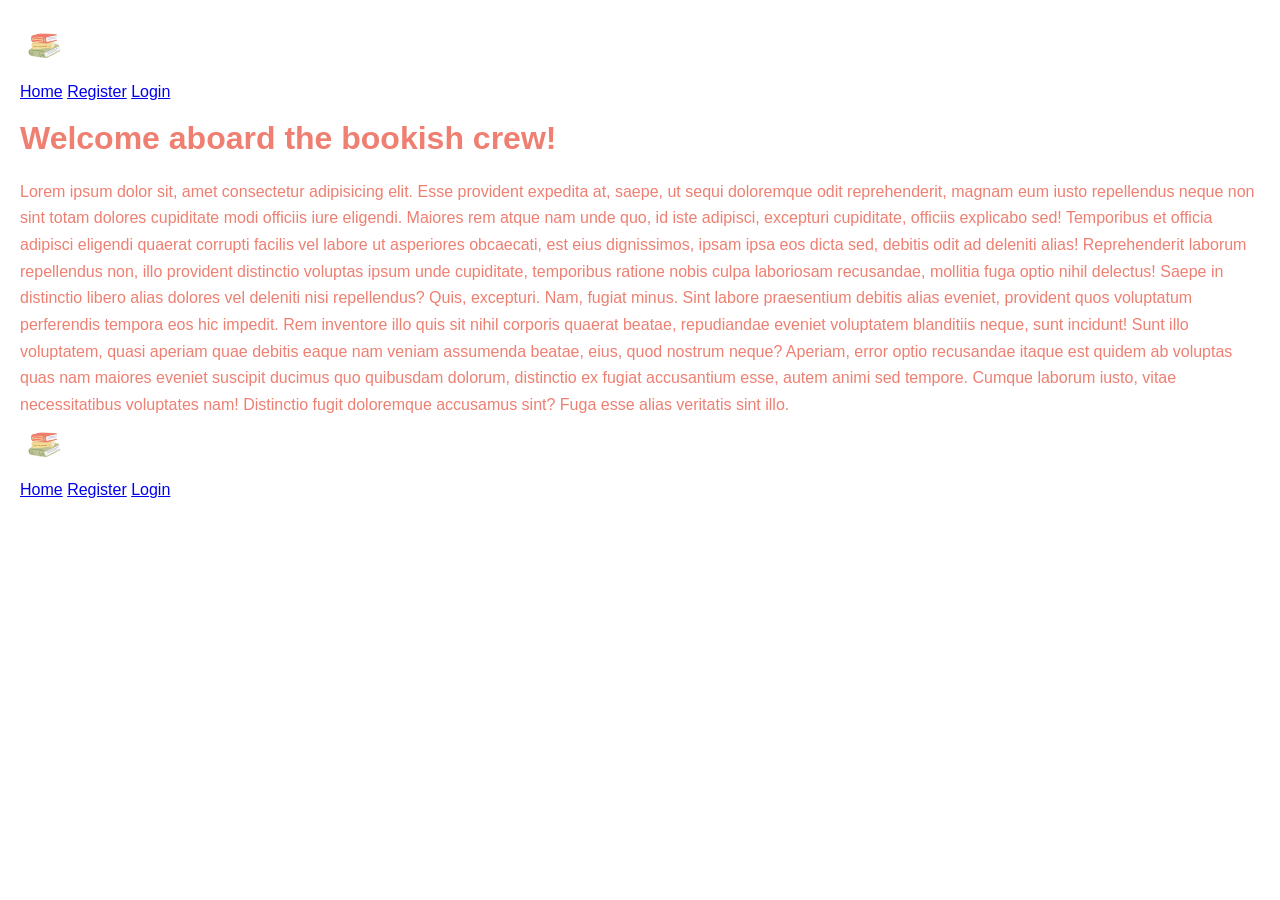
<file: index.html>
<!DOCTYPE html>
<html lang="en">
<head>
    <meta charset="UTF-8">
    <meta name="viewport" content="width=device-width, initial-scale=1.0">
    <title>Document</title>
    <link rel="stylesheet" href="style.css">
</head>
<body>
    <header>
        <a href="index.html">
            <img src="Assets/images/kawaii book 📚.jpeg" alt="logo" height="50" width="50">
        </a>
        <nav>
            <a href="index.html">Home</a>
            <a href="register.html">Register</a>
            <a href="login.html">Login</a>
        </nav>

        
    </header>

    <main>
        <h1> Welcome aboard the bookish crew! </h1><br>

        <section>
            <p>Lorem ipsum dolor sit, amet consectetur adipisicing elit. Esse provident expedita at, saepe, ut sequi doloremque odit reprehenderit, magnam eum iusto repellendus neque non sint totam dolores cupiditate modi officiis iure eligendi. Maiores rem atque nam unde quo, id iste adipisci, excepturi cupiditate, officiis explicabo sed! Temporibus et officia adipisci eligendi quaerat corrupti facilis vel labore ut asperiores obcaecati, est eius dignissimos, ipsam ipsa eos dicta sed, debitis odit ad deleniti alias! Reprehenderit laborum repellendus non, illo provident distinctio voluptas ipsum unde cupiditate, temporibus ratione nobis culpa laboriosam recusandae, mollitia fuga optio nihil delectus! Saepe in distinctio libero alias dolores vel deleniti nisi repellendus? Quis, excepturi. Nam, fugiat minus. Sint labore praesentium debitis alias eveniet, provident quos voluptatum perferendis tempora eos hic impedit. Rem inventore illo quis sit nihil corporis quaerat beatae, repudiandae eveniet voluptatem blanditiis neque, sunt incidunt! Sunt illo voluptatem, quasi aperiam quae debitis eaque nam veniam assumenda beatae, eius, quod nostrum neque? Aperiam, error optio recusandae itaque est quidem ab voluptas quas nam maiores eveniet suscipit ducimus quo quibusdam dolorum, distinctio ex fugiat accusantium esse, autem animi sed tempore. Cumque laborum iusto, vitae necessitatibus voluptates nam! Distinctio fugit doloremque accusamus sint? Fuga esse alias veritatis sint illo.</p>

        </section>

    </main>

    <footer>
        <a href="index.html">
            <img src="Assets/images/kawaii book 📚.jpeg" alt="logo" height="50" width="50">
        </a>
        <nav>
            <a href="index.html">Home</a>
            <a href="register.html">Register</a>
            <a href="login.html">Login</a>
        </nav>

    </footer>
    
</body>
</html>
</file>
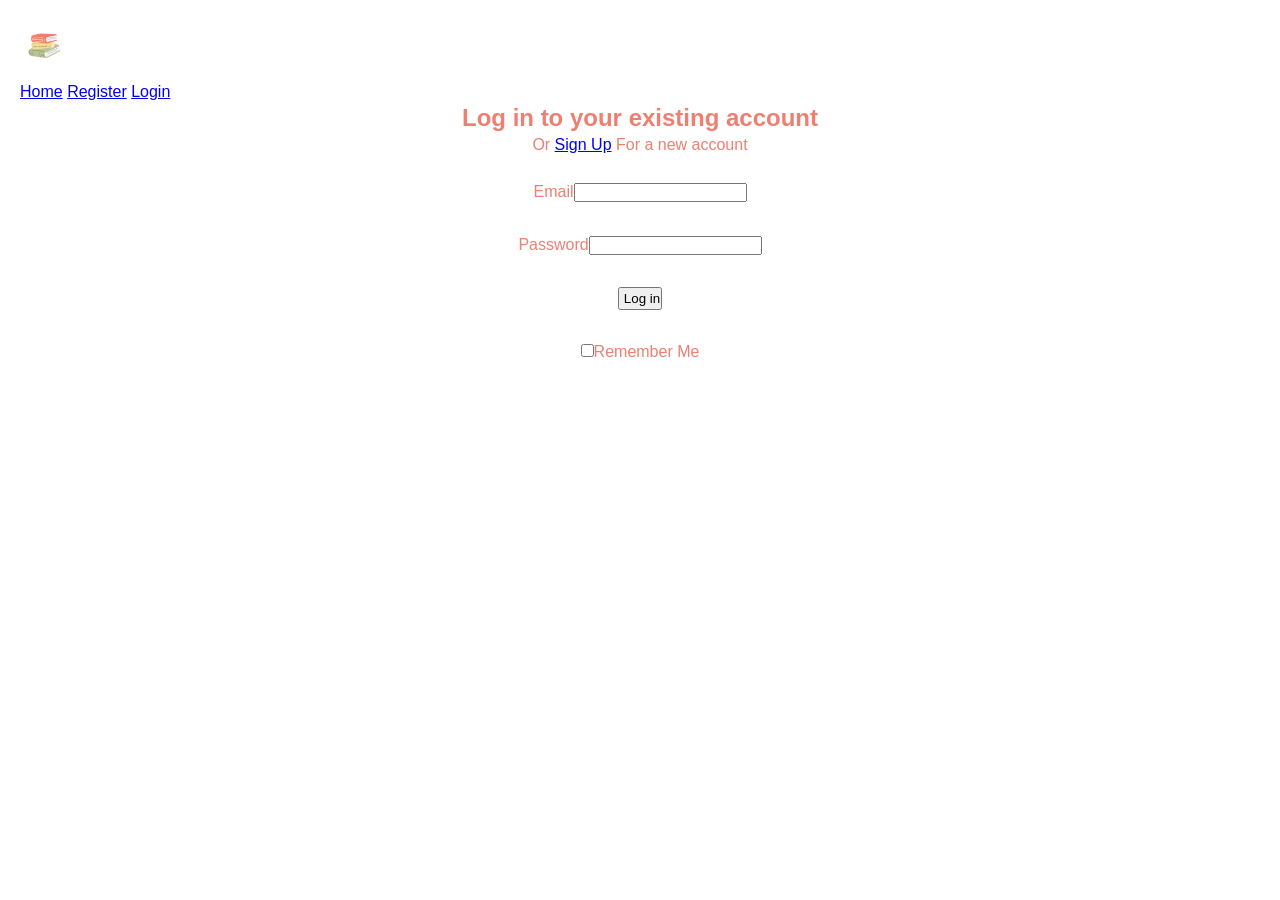
<file: login.html>
<!DOCTYPE html>
<html lang="en">
<head>
    <meta charset="UTF-8">
    <meta name="viewport" content="width=device-width, initial-scale=1.0">
    <title>Document</title>
    <link rel="stylesheet" href="style.css">
</head>
<body>
    <header><a href="index.html">
            <img src="Assets/images/kawaii book 📚.jpeg" alt="logo" height="50" width="50">
        </a>
        <nav>
            <a href="index.html">Home</a>
            <a href="register.html">Register</a>
            <a href="login.html">Login</a>
        </nav>

        <section id="formHeading">
            <h2>Log in to your existing account</h2>
            <p>Or <a href="register.html">Sign Up</a> For a new account</p>
            
        </section>
    </header>

    <form action="">
        Email<input type="text" name="Email"><br><br>
        Password<input type="text" name="Password"><br><br>
        <button type="submit">
            <input type="button" name="Log in" id="">Log in
        </button><br><br>
        <input type="checkbox" name="RememberMe">Remember Me
    </form>

    
</body>

</html>
</file>
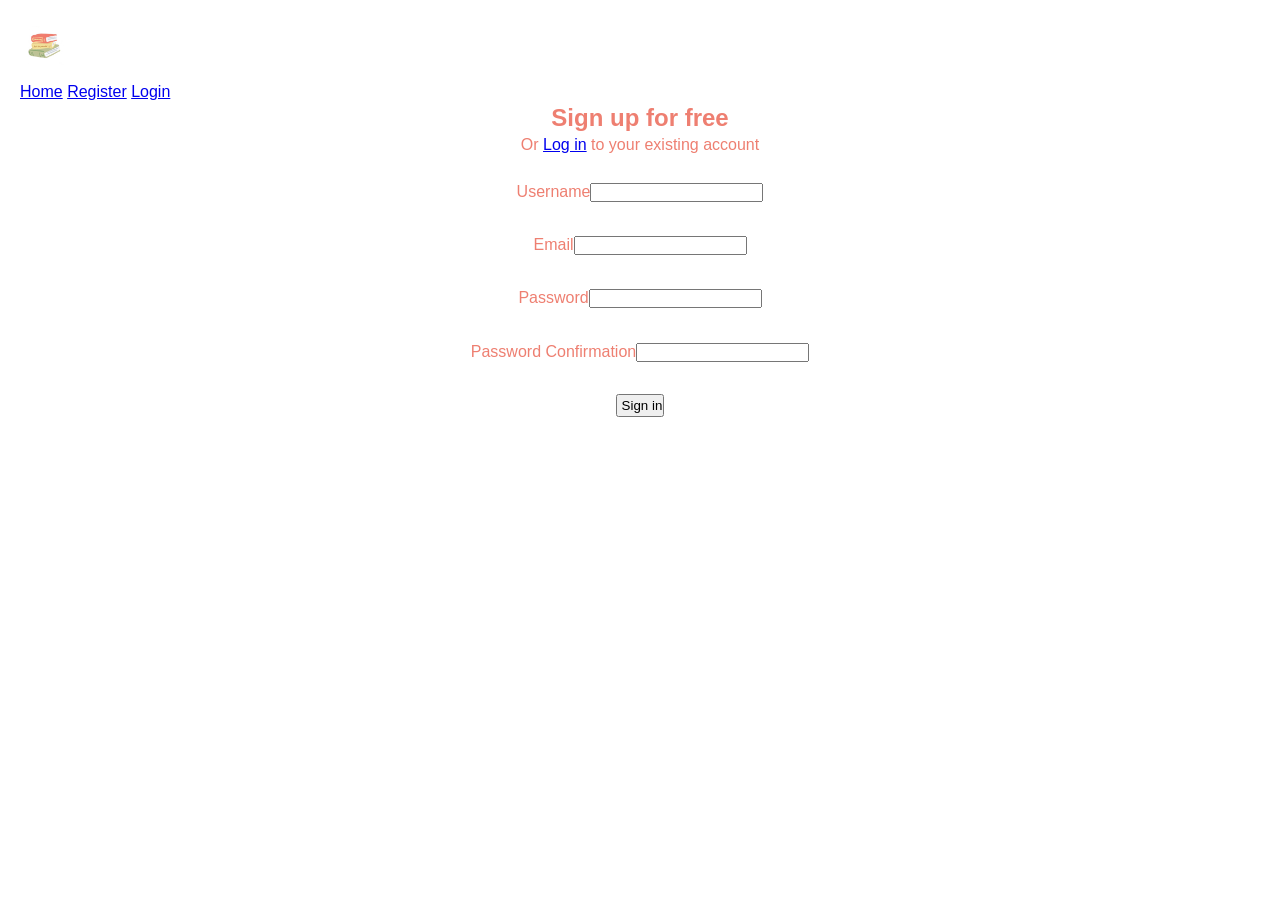
<file: register.html>
<!DOCTYPE html>
<html lang="en">
<head>
    <meta charset="UTF-8">
    <meta name="viewport" content="width=device-width, initial-scale=1.0">
    <title>Document</title>
</head>
<body>
    <header><a href="index.html">
            <img src="Assets/images/kawaii book 📚.jpeg" alt="logo" height="50" width="50">
        </a>
        <nav>
            <a href="index.html">Home</a>
            <a href="register.html">Register</a>
            <a href="login.html">Login</a>
            <link rel="stylesheet" href="style.css">
        </nav>

        <section id="formHeading">
            <h2>Sign up for free</h2>
            <p>Or <a href="login.html">Log in</a> to your existing account</p>
            
        </section>
    </header>

    <form action="">
        Username<input type="text" name="Username"><br><br>
        Email<input type="text" name="Email"><br><br>
        Password<input type="text" name="Password"><br><br>
        Password Confirmation<input type="text" name="Password Confirmation"><br><br>
        <button type="submit">
            <input type="button" name="Sign in" id="">Sign in
        </button>
    </form>
</body>
</html>
</file>
<file: style.css>
*{
    margin: 0;
    padding: 0;
    box-sizing: border-box;
}


body{
    margin: 20px;
    background-color: rgb(255, 255, 255);
    line-height: 20pt;
    color: #EE7F71ff;
    font-family: Verdana, Geneva, Tahoma, sans-serif;
}
header, footer{
    margin-bottom: 20px;
    font-family: Verdana, Geneva, Tahoma, sans-serif;
}

form{
    text-align: center;
}
#formHeading{
    text-align: center;
}
</file>
